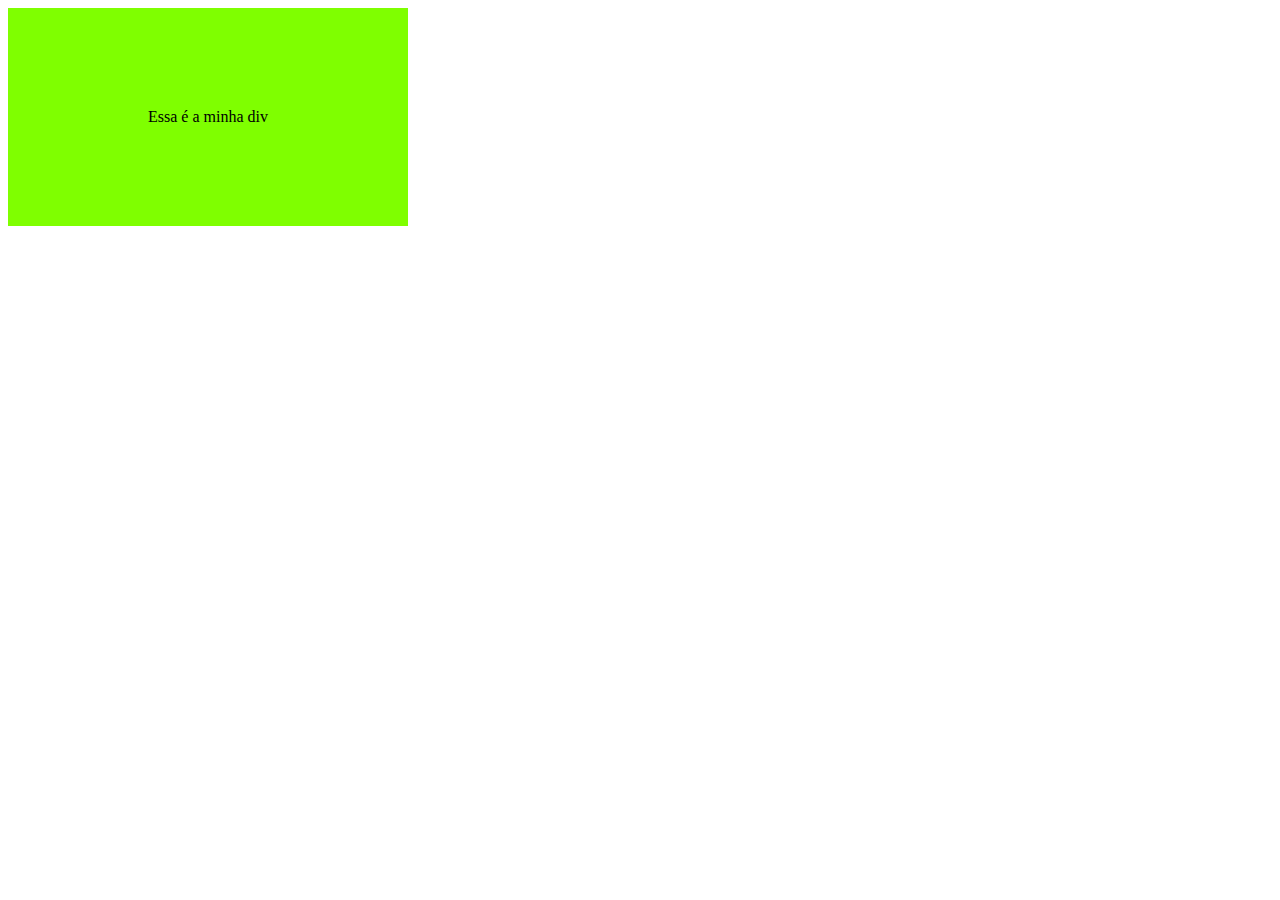
<file: 06EVENTOSDOM/index.html>
<!DOCTYPE html>
<html lang="pt-br">
<head>
    <meta charset="UTF-8">
    <meta http-equiv="X-UA-Compatible" content="IE=edge">
    <meta name="viewport" content="width=device-width, initial-scale=1.0">
    <title>Eventos DOM</title>

    <style>
        #Principal {
            background-color: chartreuse;
            text-align: center;
            padding: 100px;
            width: 200px;

        }

    </style>
</head> 
<body>

    <div id="Principal" onclick="clicar()" onmouseenter="entrar()" onmouseout="sair()"> 
        Essa é a minha div
    </div>
    <script>
        function clicar(){
            Principal.style.background = "blue"
            Principal.innerText = "Clicou"
            Principal.style.color = "White"
        }

        function entrar() {
            Principal.style.background = "black"
            Principal.style.color = "white"
            Principal.innerText = "Entrou"
        }

        function sair() {
            Principal.style.background = "pink"
            Principal.style.color = "black"
            Principal.innerText = "sair"
        }
    </script>
    
</body>
</html>
</file>
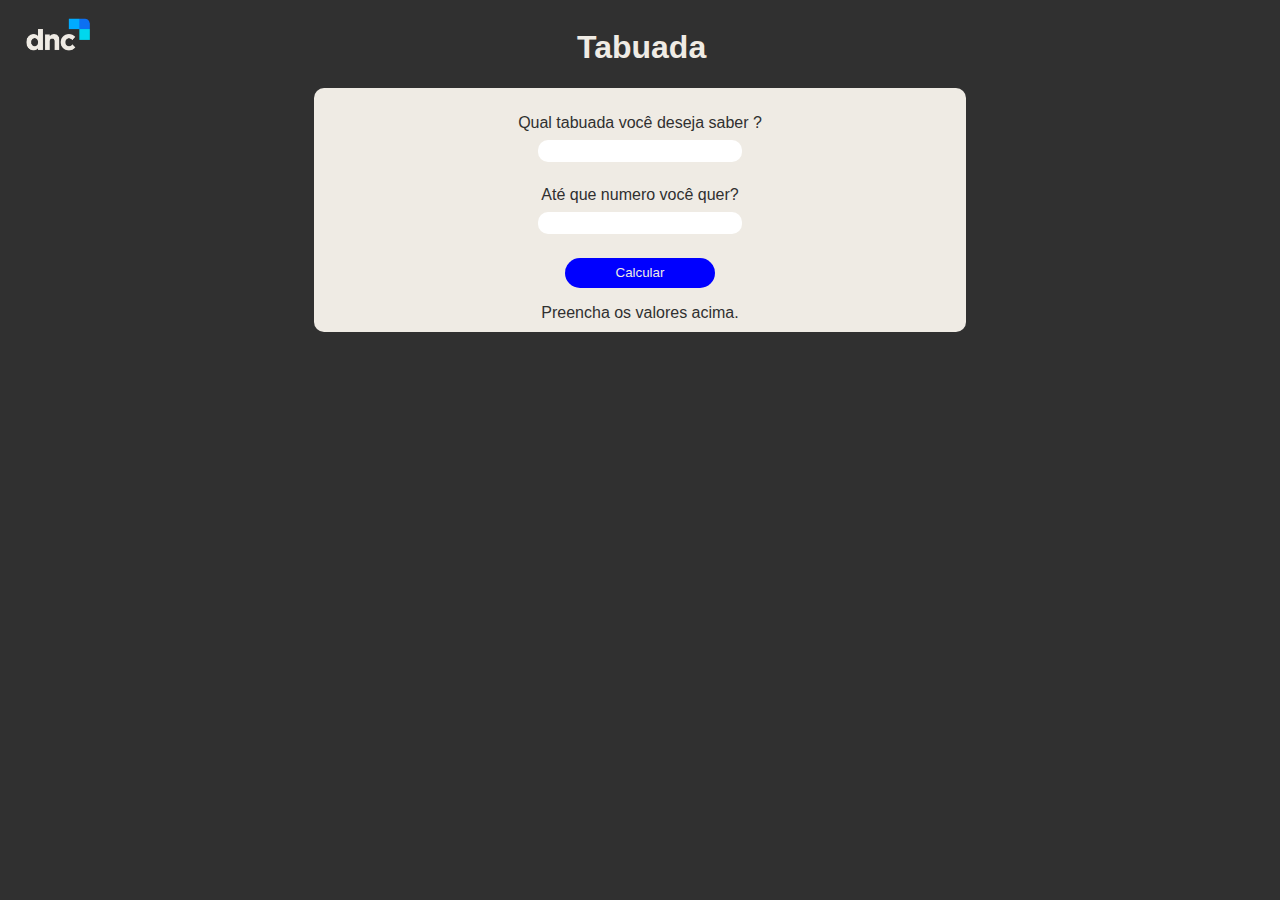
<file: 07.desafiotabuada/index.html>
<!DOCTYPE html>
<html lang="pt-br">
<head>
    <meta charset="UTF-8">
    <meta http-equiv="X-UA-Compatible" content="IE=edge">
    <meta name="viewport" content="width=device-width, initial-scale=1.0">
    <title>Tabuada</title>
    <link rel="stylesheet" href="style.css">

</head>
<body>
    <header>
        <img src="logodnc.webp" width="100">
        <h1> Tabuada</h1>
        
    </header>

    <section>
        <div>
            <p>
                Qual tabuada você deseja saber ? </br>
                <input type="number" class="formulario" id="num">
            </p>
            <p>
                Até que numero você quer? </br>
                <input type="number" class="formulario" id="end">
            </p>

            <p>
               <input type="button" value="Calcular" id="botao" onclick="tabuada()">
            </p>
            </div>
        <div id="resposta">
                Preencha os valores acima.  
        </div>
       
    </section>
    <script src="tabuada_script.js"> </script>
    
</body>
</html>
</file>
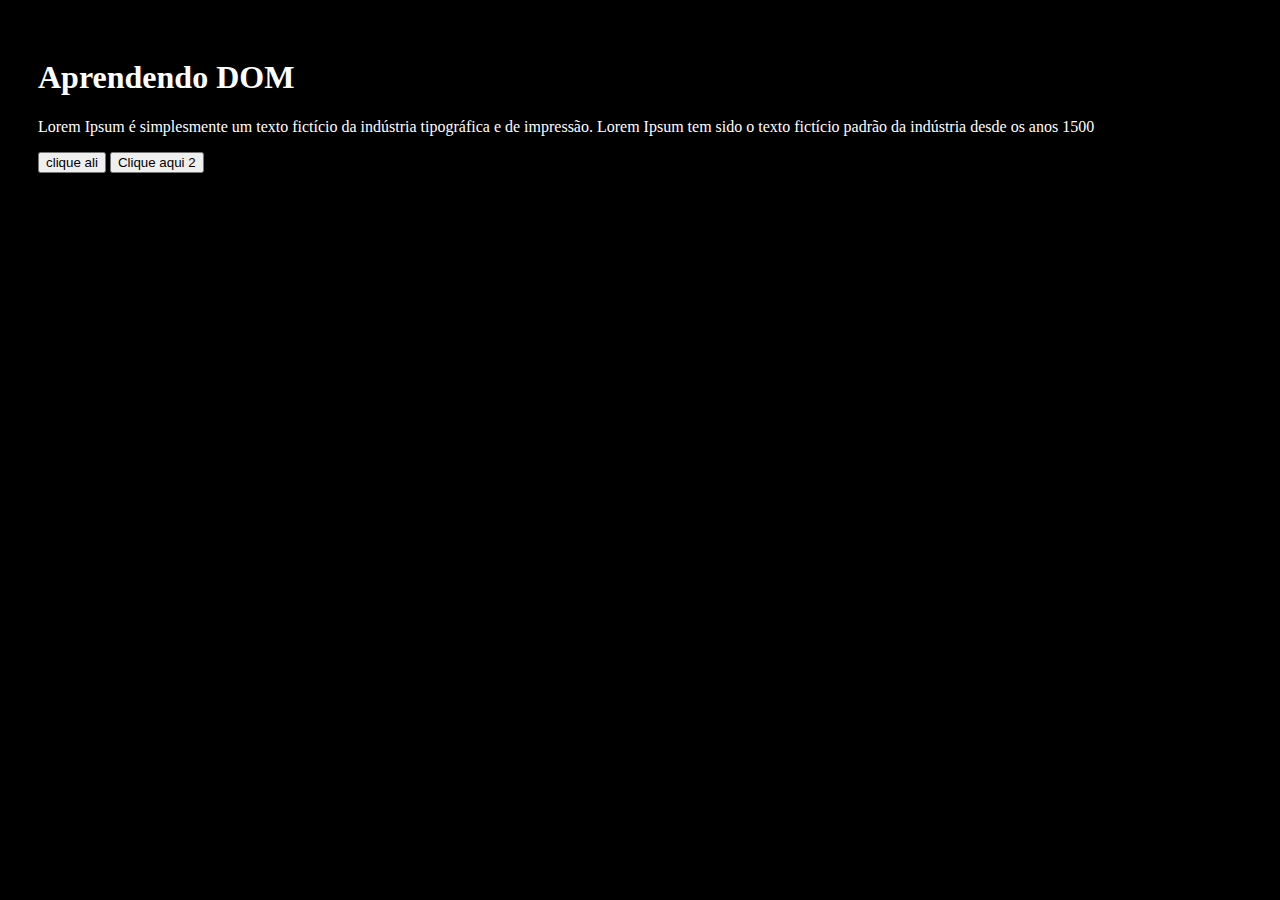
<file: 04DOM/DOM.html>
<!DOCTYPE html>
<html lang="en">
<head>
    <meta charset="UTF-8">
    <meta http-equiv="X-UA-Compatible" content="IE=edge">
    <meta name="viewport" content="width=device-width, initial-scale=1.0">
    <title>DOM</title>
    <style>
        body {
            background-color: rgb(12,112,242);
            color: white;   
        }

        div {
            padding: 30px;

        }
    </style>
</head>
<body id="principal">
    <div> 
        <h1> Aprendendo DOM </h1>
        <p> Lorem Ipsum é simplesmente um texto fictício da indústria tipográfica e de impressão. Lorem Ipsum tem sido o texto fictício padrão da indústria desde os anos 1500</p>
        <button> Clique aqui </button>
        <button> Clique aqui 2</button>
    
    </div>

    <script>
        //window.document.write("Minha primeira manipulação com o DOM")
        //window.alert("oi")
        var x = window.document.getElementById("principal")
        x.style.background ="black"
        var y = window.document.getElementsByTagName("button")[0]
        y.innerHTML = "clique ali"

    </script>
    
</body>
</html>
</file>
<file: 07.desafiotabuada/style.css>
body{

    background-color: rgb(48,48,48);
    color: rgb(239,235,228);  
    text-align: center;
    font-family: Verdana, Geneva, Tahoma, sans-serif;
}


header{
    display: grid;
    grid-auto-flow: column;
    grid-auto-columns: 33vw;
    color: rgb(239,235,228); 
}

section {
    background-color: rgb(239,235,228);
    color: rgb(48,48,48);
    padding: 10px;
    border-radius: 10px;
    width: 50%;
    margin: auto;
    
   

}

#botao {
    background-color: blue;
    color:  rgb(239,235,228);
    border: 0px;
    width: 150px;
    border-radius: 20px;
    height: 30px;
}

.formulario{
    margin: 8px;
    border-radius: 10px;
    border-style: none;
    height: 20px;
    width: 200px;
}
</file>
